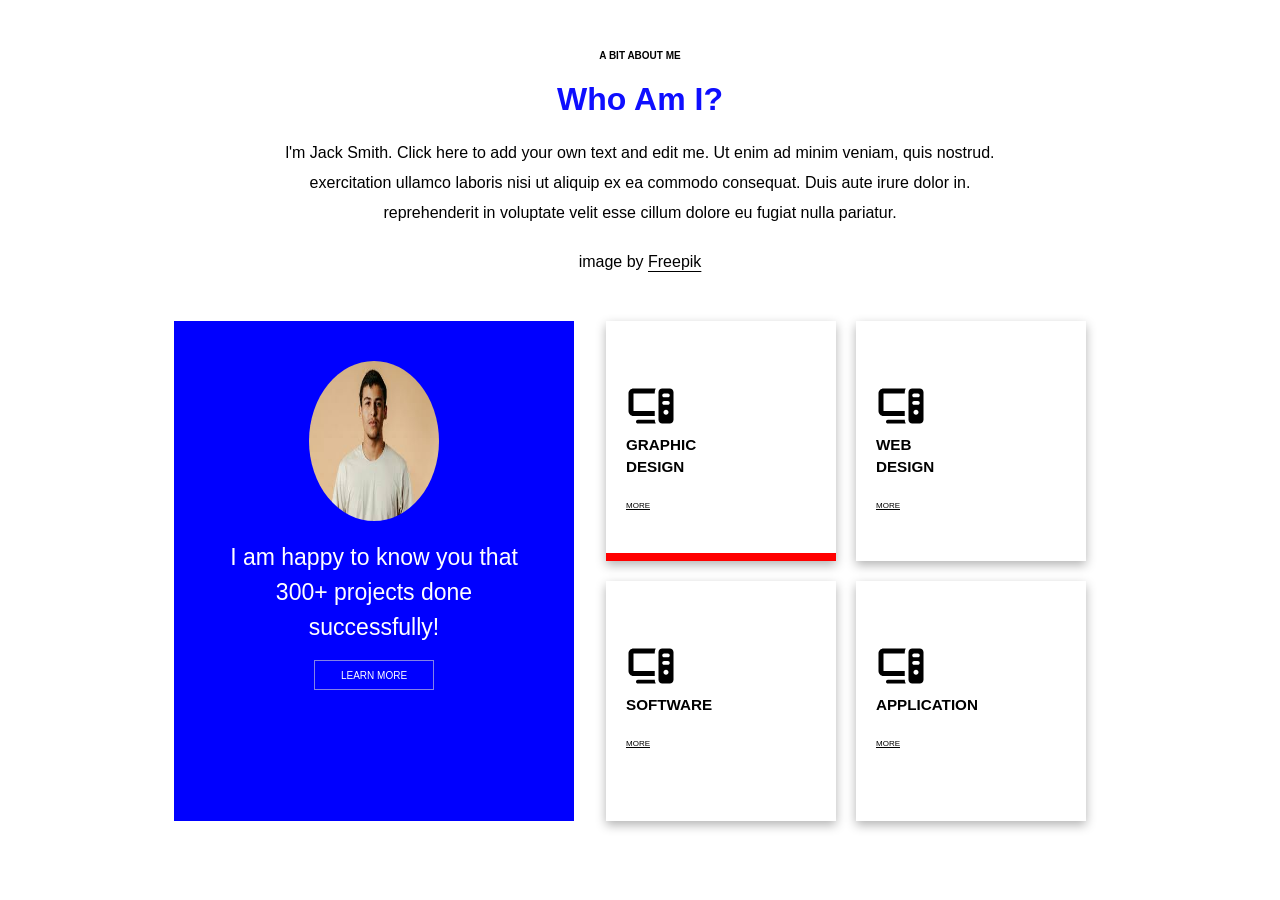
<file: index.html>
<!DOCTYPE html>
<html lang="en">
<head>
    <meta charset="UTF-8">
    <meta name="viewport" content="width=device-width, initial-scale=1.0">
    <link rel="stylesheet" href="styles.css"/>


 <!-- content delivery network, CDN -->

    <link rel="stylesheet" href="https://cdnjs.cloudflare.com/ajax/libs/font-awesome/4.7.0/css/font-awesome.min.css">
    
    
    
    <title>Who Am I</title>


</head>
<body>

        <main>

                <header>
                <h5>A BIT ABOUT ME</h5>
    <div class="sec-header">
        <h1>Who Am I?</h1>
    </div>

    <div class="content">
        <p> l'm Jack Smith. Click here to add your own text and edit me. Ut enim ad minim veniam, quis nostrud.<br>exercitation ullamco laboris nisi ut aliquip ex ea commodo consequat. Duis aute irure dolor in.<br>reprehenderit in voluptate velit esse cillum dolore eu fugiat nulla pariatur.</p>
    </div>


    <p class="freep">image by <span class="free">Freepik</span></p>

                </header>


                   
    

    <div class="services__cards">

        <div class="first">

                <img src="/images/pic.jfif" alt="">

                <h4 class="sec">I am happy to know you that 300+ projects done successfully!</h4>
                        <button>LEARN MORE</button>

        </div>


        <div class="second">

       
                <div class="services__card1">


                        <img src="images/cmp.svg" alt="" width="50px ">
                        <h3>GRAPHIC</h3>
                        <h3>DESIGN</h3>
                        <a href="https://google.com">MORE</a> 
                <div class="bar"></div>
                
                </div>

                        
                <div class="services__card2">
                        <img src="images/cmp.svg" alt="" width="50px">
                        <h3>WEB</h3>
                        <h3>DESIGN</h3>
                        <a href="https://google.com">MORE</a>   </div>
                <div class="services__card3">
                        <img src="images/cmp.svg" alt="" width="50px">
                        <h3>SOFTWARE</h3>
                        <a href="https://google.com">MORE</a> </div>
                <div class="services__card4">
                        <img src="images/cmp.svg" alt="" width="50px">
                        <h3>APPLICATION</h3>
                        <a href="https://google.com">MORE</a>
            
                    </div>

            </div>
 


        </div>

        </main>

     
    
</body>
</html>
</file>
<file: styles.css>
*{
    margin: 0;
    padding: 0;
    box-sizing: border-box;
    font-family: 'Lucida Sans', 'Lucida Sans Regular', 'Lucida Grande', 'Lucida Sans Unicode', Geneva, Verdana, sans-serif;
}

main{
    display: block;
    justify-content: center;
    align-items: center;
    padding: 30px;
    text-align: center;
}

main .freep{
    margin-top: 25px;
    margin-bottom: 20px;
}

.free{
    text-decoration: underline;
    text-underline-offset: 4px;
}

h5{
    padding: 20px;
    font-size: 10px;
}

.sec-header h1{
    margin-bottom: 20px;
    color: rgb(14, 14, 255);
}
.content p{
    line-height: 30px;
}


.services__cards{
    display: flex;
    justify-content: center;
    align-items: center;
    padding: 30px;
    text-align: center;
    gap: 2rem;
}

 
.services__cards .first{
    background-color: blue;
    width: 400px;
    height: 500px;
    padding: 40px;

    display: block;
    justify-content: center;
    align-items: center;

    /* img{
        border-radius: 5px;

    }; */

}


 
.services__cards .first img{
    width: 130px;
    height: 160px;
    border-radius: 50%;
    

}

.services__cards .first .sec{
    color: white;
    margin: 15px;
    font-size: 23px;
    line-height: 35px;
    font-family: Arial, Helvetica, sans-serif;
    font-weight: 80;

}


.services__cards .first button{
    border: 0.06px solid rgb(219, 215, 215, 0.6);
    background: none;
    color: white;
    width: 120px;
    height: 30px;
    font-size: 10px;
}


.services__cards .second{
    width: 500px;
    height: 500px;
    display: grid;
    grid-template-columns: 230px 230px;
    gap: 20px;

}


.services__cards .second .services__card1,.services__cards .second .services__card2,.services__cards .second .services__card3,.services__cards .second .services__card4{
    /* padding-top: 60px; */

    display: flex;
    flex-direction: column;
    justify-content: flex-start;
    align-items: flex-start;
    height: 240px;
    gap: 5px;
    padding-left: 20px;
    padding-top: 60px;
    font-size: 13px;

    border: none;
    box-shadow: 0px 4px 10px rgba(0, 0, 0, 0.3);

}


.services__cards .second .services__card1{
    position: relative;
}


.services__cards .second .services__card1 .bar{
    width:230px ;
    height: 8px;
    background-color: red;
    position: absolute;
    left: 0;
    bottom: 0;
}

 a{
    color: black;
    font-size: 8px;
    margin-top: 1.3rem;

}





@media screen and (max-width: 500px){
   


    .services__cards{
    display:block ;
    justify-content: center;
    align-items: center;
    padding: 0;
    text-align: center;
    gap: 0;
}



.services__cards .second{
    width: 400px;
    height: 400px;
    display: grid;
    grid-template-columns: 195px 195px;
    gap: 10px;

}


.services__cards .second .services__card1 .bar{
    width:195px ;
    height: 5px;
    background-color: red;
    position: absolute;
    left: 0;
    bottom: 0;
}

main{
    display:block ;
    justify-content: center;
    align-items: center;
    padding: 0;
    text-align: center;
}

.content p{
    line-height: 30px;
padding: 2rem;
}



}
</file>
